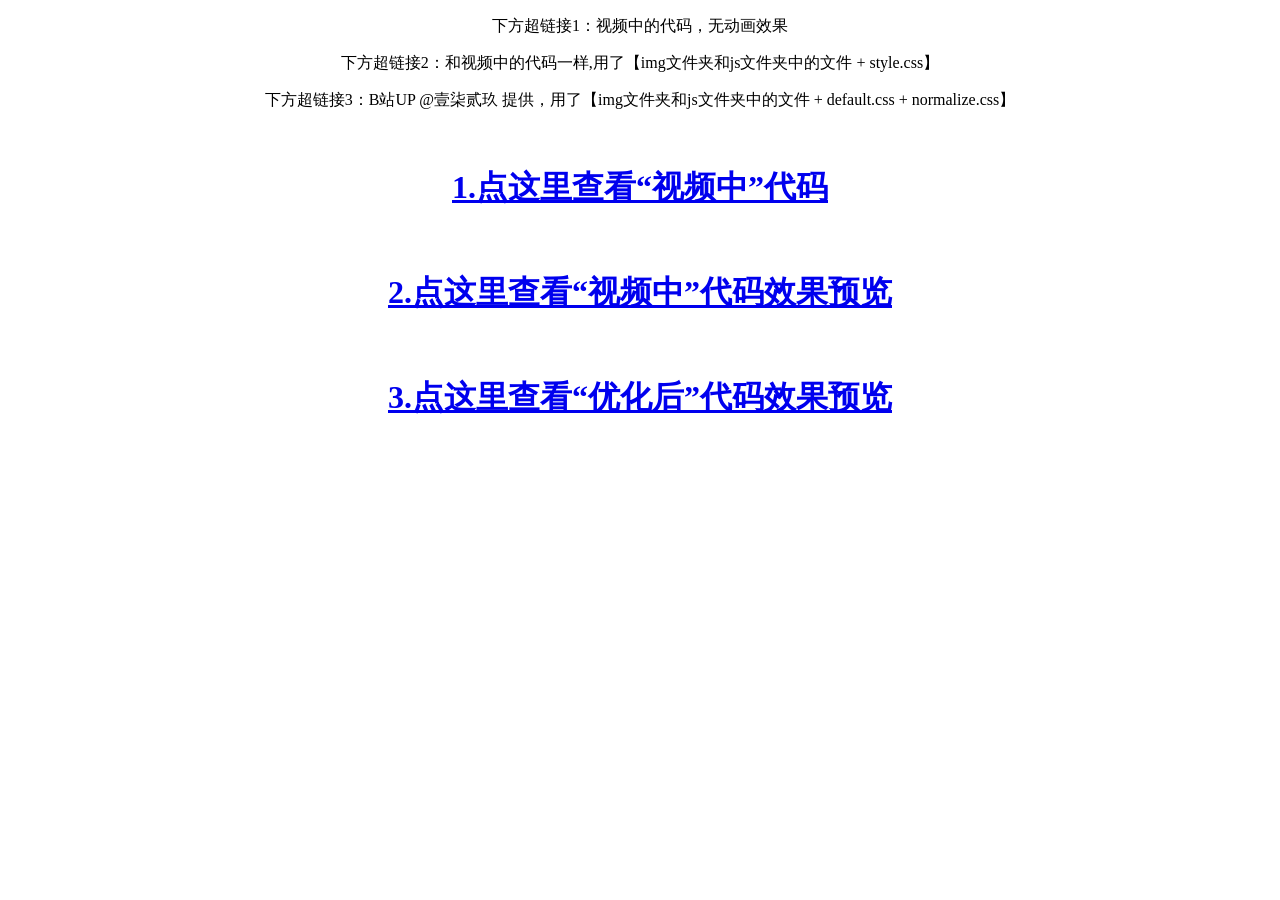
<file: index.html>
<!DOCTYPE html>
<html lang="Zh-CN">
<head>
	<meta charset="UTF-8">
	<title>32-GridLayout</title>
	<style>
		div{
			text-align:center;
		}  
	</style>
</head>
<body>
	<div><p>下方超链接1：视频中的代码，无动画效果</p></div>
	<div><p>下方超链接2：和视频中的代码一样,用了【img文件夹和js文件夹中的文件 + style.css】</p></div>
	<div><p>下方超链接3：B站UP @壹柒贰玖 提供，用了【img文件夹和js文件夹中的文件 + default.css + normalize.css】</p></div><br>
	<div><h1><a href="Example/index.html">1.点这里查看“视频中”代码</a></h1></div><br>
	<div><h1><a href="index_video.html">2.点这里查看“视频中”代码效果预览</a></h1></div><br>
	<div><h1><a href="index_demo.html">3.点这里查看“优化后”代码效果预览</a></h1></div>
</body>
</html>
</file>
